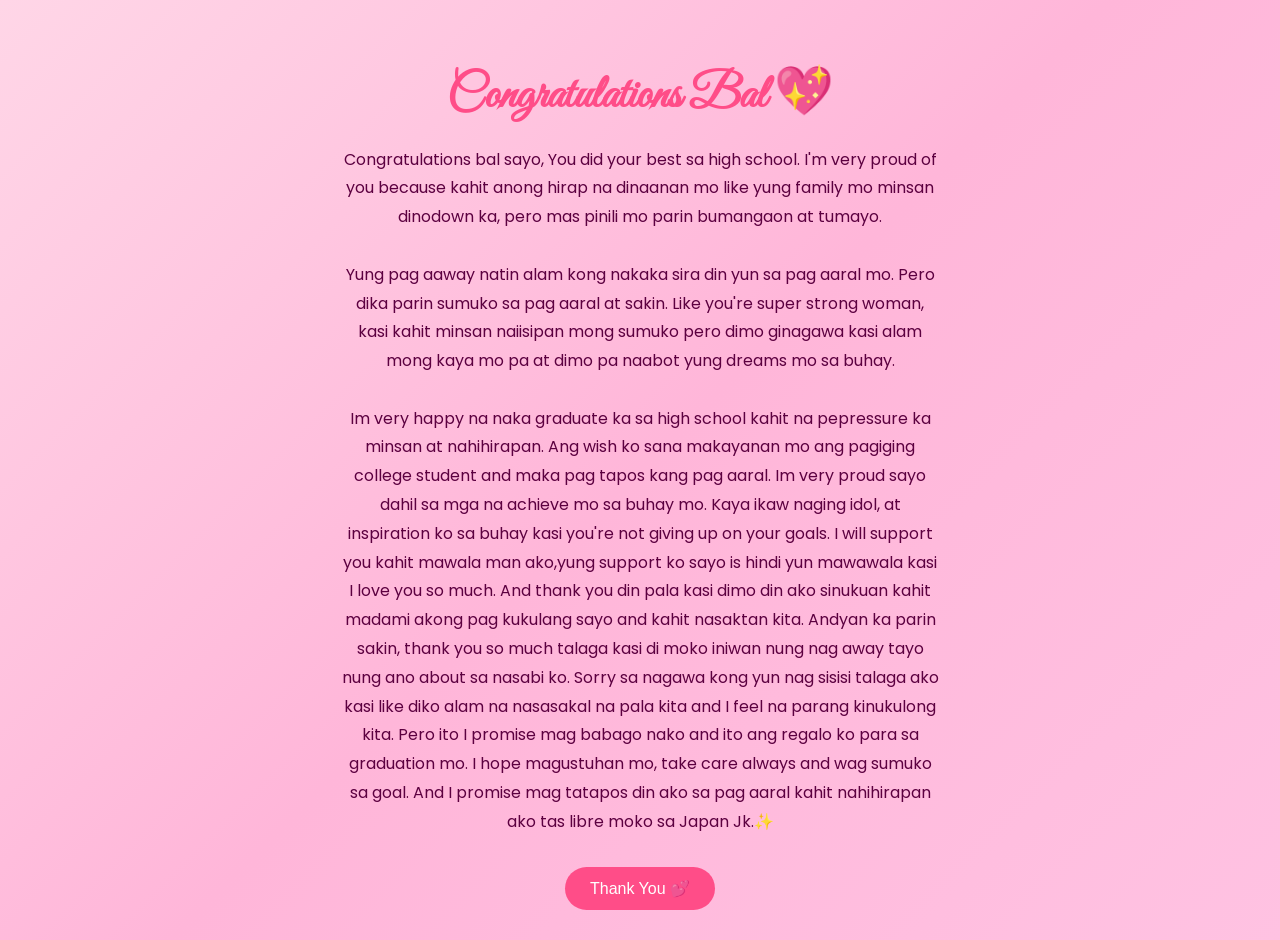
<file: index.html>
<!DOCTYPE html>
<html lang="en">
<head>
<meta charset="UTF-8">
<meta name="viewport" content="width=device-width, initial-scale=1.0">
<title>For My Pahinga ❤️</title>

<!-- Google Fonts -->
<link href="https://fonts.googleapis.com/css2?family=Great+Vibes&family=Poppins:wght@300;400;600&display=swap" rel="stylesheet">

<link rel="stylesheet" href="style.css">
</head>

<body>

<div class="hearts"></div>

<div class="container">
    <h1>Congratulations Bal 💖</h1>

    <p class="message">
        Congratulations bal sayo, You did your best sa high school. I'm very proud of you because kahit anong hirap na dinaanan mo like yung family mo minsan dinodown ka, pero mas pinili mo parin bumangaon at tumayo.
        <br><br>
       Yung pag aaway natin alam kong nakaka sira din yun sa pag aaral mo. Pero dika parin sumuko sa pag aaral at sakin. Like you're super strong woman, kasi kahit minsan naiisipan mong sumuko pero dimo ginagawa kasi alam mong kaya mo pa at dimo pa naabot yung dreams mo sa buhay.
        <br><br>
       Im very happy na naka graduate ka sa high school kahit na pepressure ka minsan at nahihirapan. Ang wish ko sana makayanan mo ang pagiging college student and maka pag tapos kang pag aaral. Im very proud sayo dahil sa mga na achieve mo sa buhay mo. Kaya ikaw naging idol, at inspiration ko sa buhay kasi you're not giving up on your goals. I will support you kahit mawala man ako,yung support ko sayo is hindi yun mawawala kasi I love you so much. And thank you din pala kasi dimo din ako sinukuan kahit madami akong pag kukulang sayo and kahit nasaktan kita. Andyan ka parin sakin, thank you so much talaga kasi di moko iniwan nung nag away tayo nung ano about sa nasabi ko. Sorry sa nagawa kong yun nag sisisi talaga ako kasi like diko alam na nasasakal na pala kita and I feel na parang kinukulong kita. Pero ito I promise mag babago nako and ito ang regalo ko para sa graduation mo. I hope magustuhan mo, take care always and wag sumuko sa goal. And I promise mag tatapos din ako sa pag aaral kahit nahihirapan ako tas libre moko sa Japan Jk.✨
    </p>

    <button id="thankBtn">Thank You 💕</button>
</div>

<!-- Popup -->
<div class="popup" id="popup">
    <div class="popup-content">
        <img src="Flowers.jpg" alt="My Love">
        <p>Flowers for you. ❤️</p>
        <span id="close">&times;</span>
    </div>
</div>

<script src="script.js"></script>

</body>
</html>
</file>
<file: style.css>
body {
    margin: 0;
    padding: 20px;
    font-family: 'Poppins', sans-serif;
    background: linear-gradient(135deg, #ffd6e7, #ffb6d9, #ffc2e2);
    min-height: 100vh;
    display: flex;
    justify-content: center;
    align-items: center;
}

.container {
    text-align: center;
    width: 80%;
    max-width: 600px;
    animation: fadeIn 2s ease-in-out;
}

h1 {
    font-family: 'Great Vibes', cursive;
    font-size: 3rem;
    color: #ff4d88;
    margin-bottom: 20px;
}

.message {
    font-size: 16px;
    color: #5c0040;
    line-height: 1.8;
    margin-bottom: 30px;
}

button {
    padding: 12px 25px;
    border: none;
    border-radius: 30px;
    background-color: #ff4d88;
    color: white;
    font-size: 16px;
    cursor: pointer;
    transition: 0.3s ease;
}

button:hover {
    background-color: #ff1a66;
    transform: scale(1.1);
}

/* Popup */

.popup {
    position: fixed;
    width: 100%;
    height: 100%;
    background: rgba(0,0,0,0.6);
    display: none;
    justify-content: center;
    align-items: center;
    animation: fadeIn 0.5s ease;
}

.popup-content {
    background: white;
    padding: 20px;
    border-radius: 20px;
    text-align: center;
    position: relative;
    animation: popUp 0.5s ease forwards;
}

.popup-content img {
    width: 250px;
    border-radius: 20px;
    margin-bottom: 10px;
}

.popup-content p {
    font-family: 'Great Vibes', cursive;
    font-size: 24px;
    color: #ff4d88;
}

#close {
    position: absolute;
    top: 10px;
    right: 15px;
    font-size: 25px;
    cursor: pointer;
}

/* Animations */

@keyframes fadeIn {
    from { opacity: 0; transform: translateY(20px); }
    to { opacity: 1; transform: translateY(0); }
}

@keyframes popUp {
    from { transform: scale(0.5); opacity: 0; }
    to { transform: scale(1); opacity: 1; }
}
</file>
